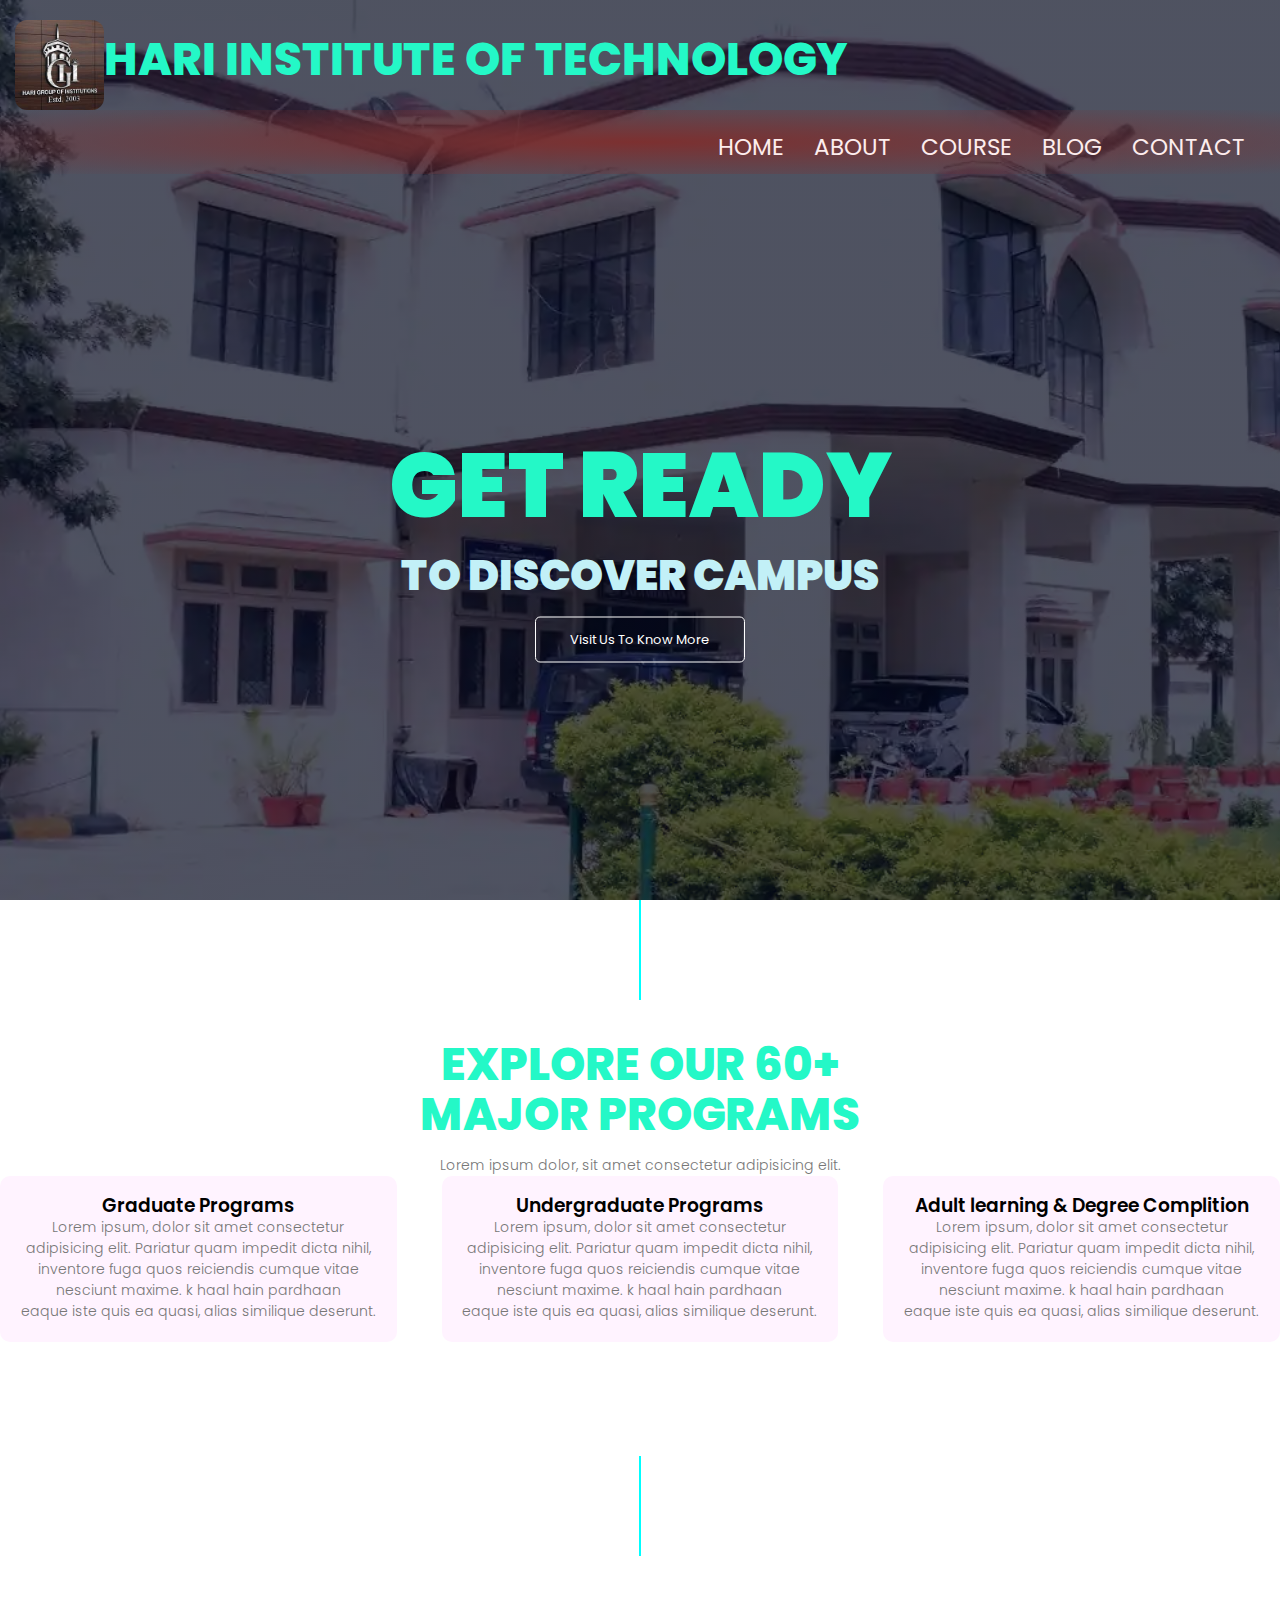
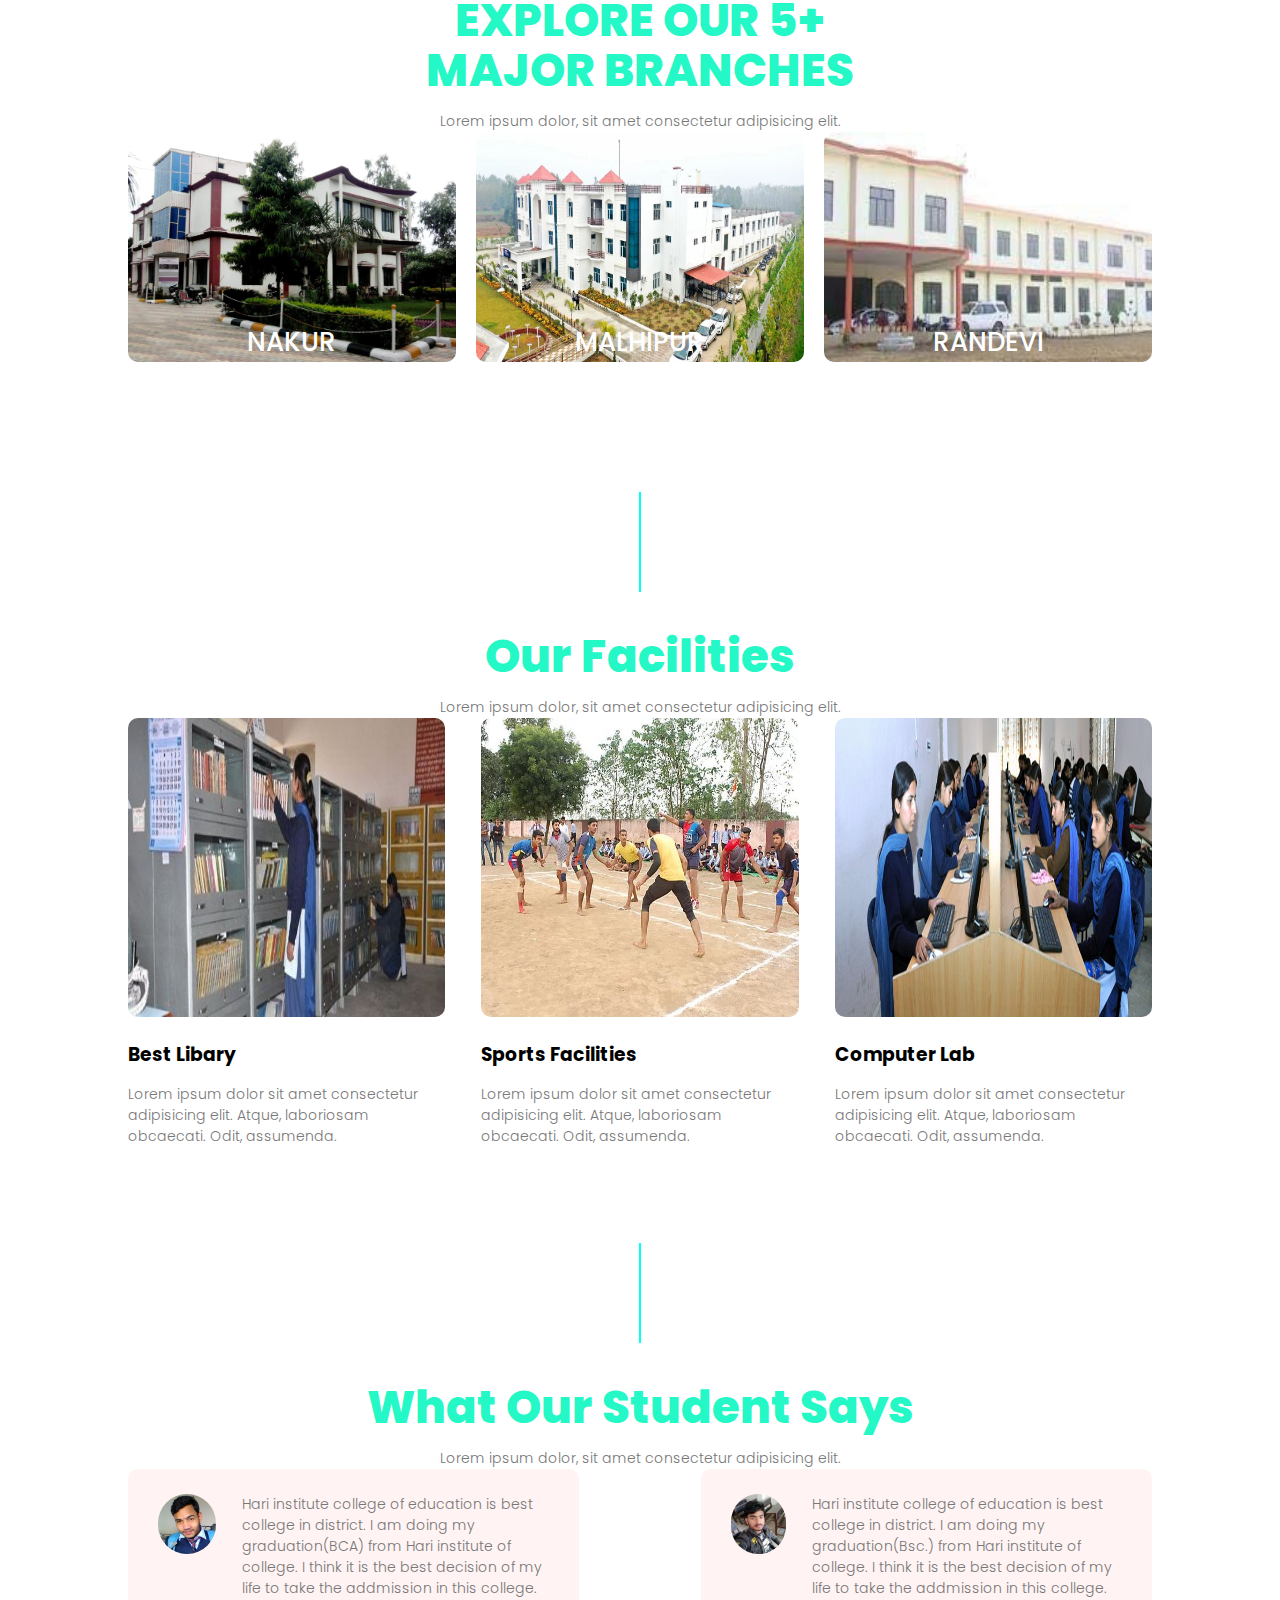
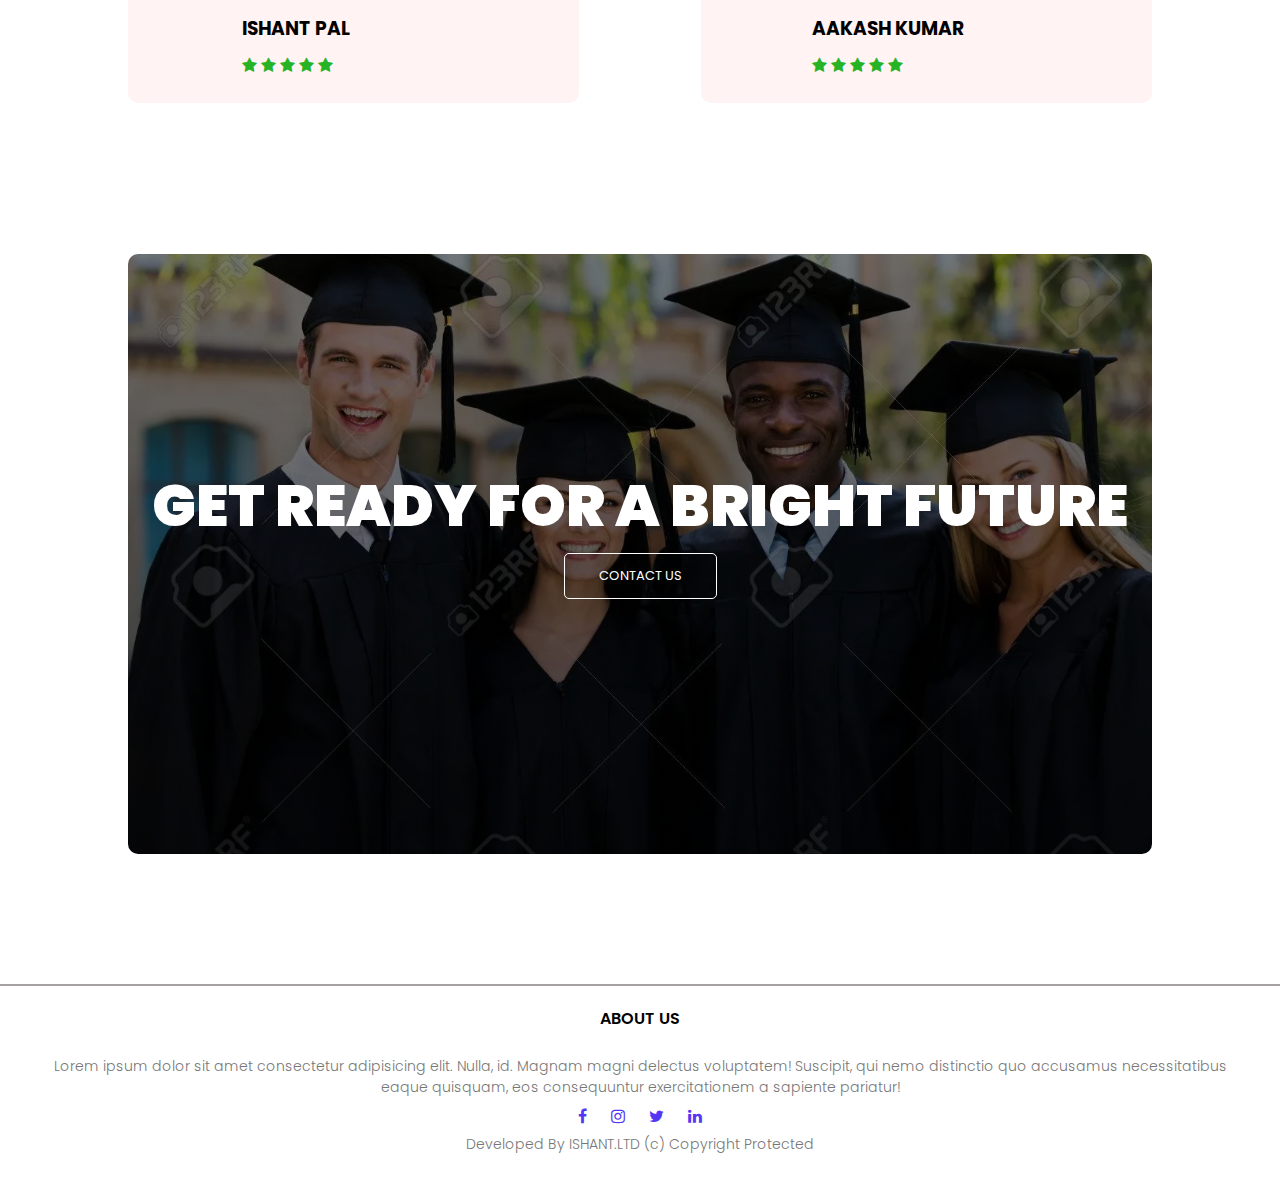
<file: index.html>
<!DOCTYPE html>
<html lang="en">

<head>
    <meta charset="UTF-8">
    <meta http-equiv="X-UA-Compatible" content="IE=edge">
    <meta name="viewport" content="width=device-width, initial-scale=1.0">
    <link rel="stylesheet" href="https://fonts.googleapis.com/css2?family=Poppins:wght@300&display=swap"
        rel="stylesheet">
    <!-- Add icon library -->
    <link rel="stylesheet" href="https://cdnjs.cloudflare.com/ajax/libs/font-awesome/4.7.0/css/font-awesome.min.css">
    <link rel="stylesheet" href="style.css">
    <title>Document</title>

</head>

<body>
    <section class="header">
        <div id="puralogo">
            <img src="download.jpg" alt="" height="100px" class="logo">
            <h1>HARI INSTITUTE OF TECHNOLOGY</h1>
        </div>

        <nav>
            <div class="nav-links" id="navLinks">
                <img src="crox.png" alt="" width="17px" class="fa" onclick="hideMenu()">
                <ul>
                    <li><a href="index.html">Home</a></li>
                    <li><a href="about.html">About</a></li>
                    <li><a href="course.html">Course</a></li>
                    <li><a href="blog.html">Blog</a></li>
                    <li><a href="contact.html">Contact</a></li>
                </ul>
            </div>
            <img src="threelines.png" alt="" width="22px" class="fa" onclick="showMenu()">
        </nav>

        <div class="text-box">
            <h2>GET READY</h2>
            <p id="headtext">TO DISCOVER CAMPUS</p>

            <a href="contact.html" class="hero-btn">Visit Us To Know More</a>
        </div>
    </section>

    <!-- Course Section Start -->
    <scetion class="Course">
        <div class="PageBlock">
            <div class="VerticalLine"></div>
            <div class="Clear"></div>
        </div>
        <h1>EXPLORE OUR 60+ <br> MAJOR PROGRAMS</h1>
        <p>Lorem ipsum dolor, sit amet consectetur adipisicing elit.</p>

        <div class="row">
            <div class="course-col">
                <h3>Graduate Programs</h3>
                <p>Lorem ipsum, dolor sit amet consectetur adipisicing elit. Pariatur quam impedit dicta nihil,
                    inventore fuga quos reiciendis cumque vitae nesciunt maxime. k haal hain pardhaan<br> eaque iste
                    quis ea quasi, alias
                    similique deserunt.</p>
            </div>
            <div class="course-col">
                <h3>Undergraduate Programs</h3>
                <p>Lorem ipsum, dolor sit amet consectetur adipisicing elit. Pariatur quam impedit dicta nihil,
                    inventore fuga quos reiciendis cumque vitae nesciunt maxime. k haal hain pardhaan<br> eaque iste
                    quis ea quasi, alias
                    similique deserunt.</p>
            </div>
            <div class="course-col ">
                <h3>Adult learning & Degree Complition </h3>
                <p>Lorem ipsum, dolor sit amet consectetur adipisicing elit. Pariatur quam impedit dicta nihil,
                    inventore fuga quos reiciendis cumque vitae nesciunt maxime. k haal hain pardhaan<br> eaque iste
                    quis ea quasi, alias
                    similique deserunt.</p>
            </div>
        </div>
    </scetion>

    <!-- Course Section End -->

    <!-- Campus Section Start -->
    <section class="campus">
        <div class="PageBlock">
            <div class="VerticalLine"></div>
            <div class="Clear"></div>
        </div>
        <h1>EXPLORE OUR 5+ <br> MAJOR BRANCHES</h1>
        <p>Lorem ipsum dolor, sit amet consectetur adipisicing elit.</p>

        <div class="row">
            <div class="campus-col">
                <img src="Campus1.jpg" alt="">
                <div class="layer">
                    <h3>NAKUR</h3>
                </div>
            </div>
            <div class="campus-col">
                <img src="Campus2.png" alt="">
                <div class="layer">
                    <h3>MALHIPUR</h3>
                </div>
            </div>
            <div class="campus-col">
                <img src="ramdoot.jpg" alt="">
                <div class="layer">
                    <h3>RANDEVI</h3>
                </div>
            </div>
        </div>
    </section>
    <!-- Campus Section End -->

    <!-- facilities section stat -->
    <section class="facilities">
        <div class="PageBlock">
            <div class="VerticalLine"></div>
            <div class="Clear"></div>
        </div>
        <h1>Our Facilities</h1>
        <p>Lorem ipsum dolor, sit amet consectetur adipisicing elit.</p>

        <div class="row">
            <div class="facilities-col">
                <img src="hari-group-of-institutions-hgi-nakur-156826.jpg" alt="">
                <h3>Best Libary</h3>
                <p>Lorem ipsum dolor sit amet consectetur adipisicing elit. Atque, laboriosam obcaecati. Odit,
                    assumenda.</p>
            </div>
            <div class="facilities-col">
                <img src="sports.png" alt="">
                <h3>Sports Facilities</h3>
                <p>Lorem ipsum dolor sit amet consectetur adipisicing elit. Atque, laboriosam obcaecati. Odit,
                    assumenda.</p>
            </div>
            <div class="facilities-col">
                <img src="lab.jpg" alt="">
                <h3>Computer Lab</h3>
                <p>Lorem ipsum dolor sit amet consectetur adipisicing elit. Atque, laboriosam obcaecati. Odit,
                    assumenda.</p>
            </div>
        </div>
    </section>
    <!-- facilities section end -->

    <!-- Testimonials Section start -->
    <section class="testimonials">
        <div class="PageBlock">
            <div class="VerticalLine"></div>
            <div class="Clear"></div>
        </div>
        <h1>What Our Student Says</h1>
        <p>Lorem ipsum dolor, sit amet consectetur adipisicing elit.</p>

        <div class="row">
            <div class="testimonials-col">
                <img src="student1.jpg" alt="">
                <div>
                    <p>Hari institute college of education is best college in district. I am doing my graduation(BCA)
                        from Hari institute of college. I think it is the best decision of my life to take the
                        addmission in this college.</p>
                    <h3>ISHANT PAL</h3>
                    <a class="fa fa-star"></a>
                    <a class="fa fa-star"></a>
                    <a class="fa fa-star"></a>
                    <a class="fa fa-star"></a>
                    <a class="fa fa-star"></a>
                </div>
            </div>
            <div class="testimonials-col">
                <img src="student2.jpg" alt="">
                <div>
                    <p>
                    <p>Hari institute college of education is best college in district. I am doing my graduation(Bsc.)
                        from Hari institute of college. I think it is the best decision of my life to take the
                        addmission in this college.</p>
                    </p>
                    <h3>AAKASH KUMAR</h3>
                    <a class="fa fa-star"></a>
                    <a class="fa fa-star"></a>
                    <a class="fa fa-star"></a>
                    <a class="fa fa-star"></a>
                    <a class="fa fa-star"></a>
                </div>
            </div>
        </div>
    </section>
    <!-- Testimonials Section end -->

    <!-- call to Action Start -->
    <section class="cta">
        <h1>GET READY FOR A BRIGHT FUTURE</h1>
        <a href="contact.html" class="hero-btn">CONTACT US</a>
    </section>
    <!-- call to Action End -->

    <!-- Footer section Start -->

    <section class="footer">
        <hr>
        <h4>ABOUT US</h4>
        <p>Lorem ipsum dolor sit amet consectetur adipisicing elit. Nulla, id. Magnam magni delectus voluptatem!
            Suscipit, qui nemo distinctio quo accusamus necessitatibus <br> eaque quisquam, eos consequuntur
            exercitationem a sapiente pariatur!</p>

        <div class="icons">
            <a class="fa fa-facebook"></a>
            <a class="fa fa-instagram"></a>
            <a class="fa fa-twitter"></a>
            <a class="fa fa-linkedin"></a>
        </div>
        <p>Developed By ISHANT.LTD (c) Copyright Protected</p>
    </section>
    <!-- Footer section End -->
    <script src="script.js"></script>
</body>

</html>
</file>
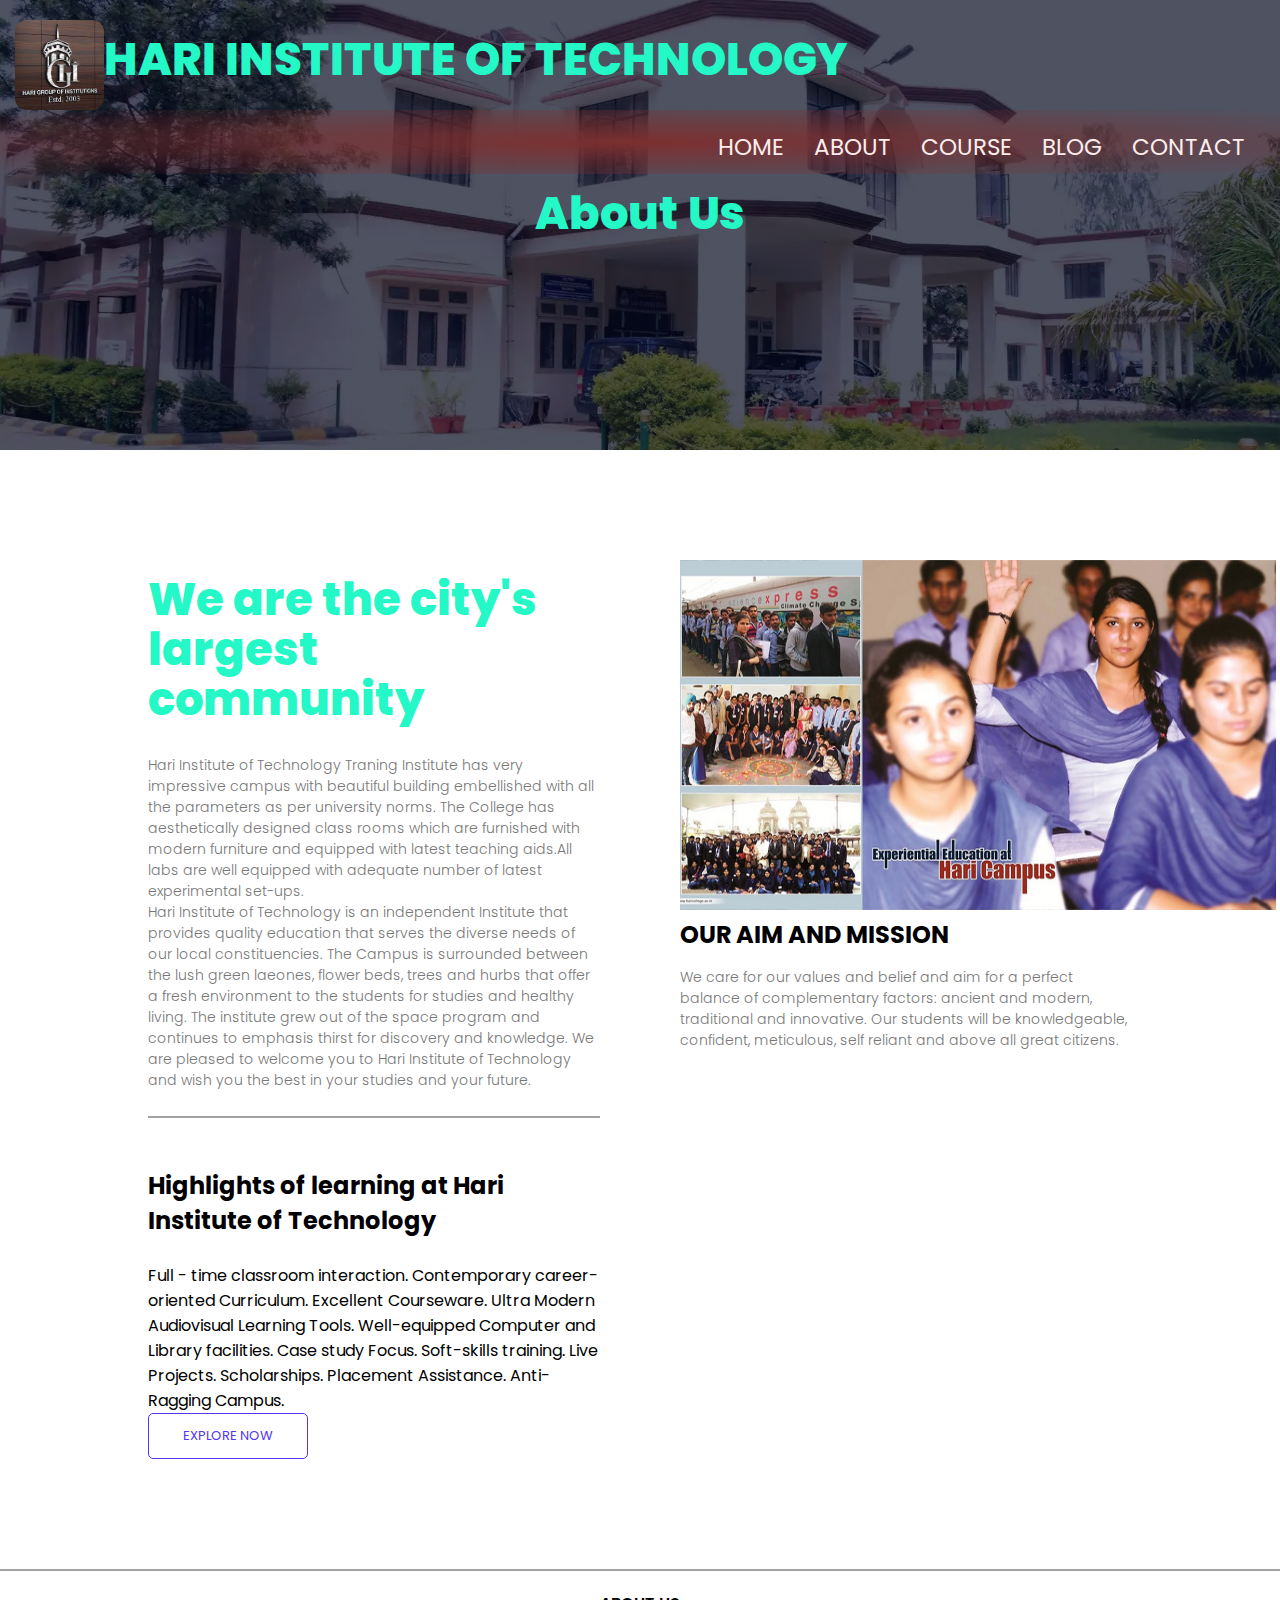
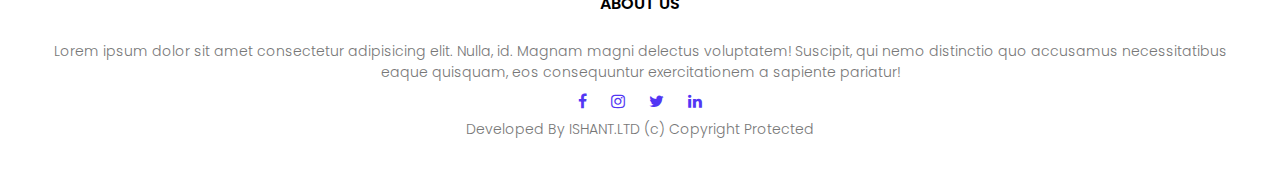
<file: about.html>
<!DOCTYPE html>
<html lang="en">

<head>
    <meta charset="UTF-8">
    <meta http-equiv="X-UA-Compatible" content="IE=edge">
    <meta name="viewport" content="width=device-width, initial-scale=1.0">
    <link rel="stylesheet" href="https://fonts.googleapis.com/css2?family=Poppins:wght@300&display=swap"
        rel="stylesheet">
    <!-- Add icon library -->
    <link rel="stylesheet" href="https://cdnjs.cloudflare.com/ajax/libs/font-awesome/4.7.0/css/font-awesome.min.css">    
    <link rel="stylesheet" href="style.css">
    <title>Document</title>

</head>

<body>
    <section class="sub-header">
        <div id="puralogo">
            <img src="download.jpg" alt="" height="100px" class="logo">
            <h1>HARI INSTITUTE OF TECHNOLOGY</h1>
        </div>
        
        <nav>
            
            
            <div class="nav-links" id="navLinks">
                <img src="crox.png" alt="" width="17px" class="fa" onclick="hideMenu()">
                <ul>
                    <li><a href="index.html">Home</a></li>
                    <li><a href="about.html">About</a></li>
                    <li><a href="course.html">Course</a></li>
                    <li><a href="blog.html">Blog</a></li>
                    <li><a href="contact.html">Contact</a></li>
                </ul>
            </div>
            <img src="threelines.png" alt="" width="22px" class="fa" onclick="showMenu()">
        </nav>

       <h1>About Us</h1>
    </section>

    <section class="about-us">
        <div class="row">
            <div class="about-col">
                <h1>We are the city's largest community</h1>
                <p>Hari Institute of Technology Traning Institute has very impressive campus with beautiful building embellished with all the parameters as per university norms. The College has aesthetically designed class rooms which are furnished with modern furniture and equipped with latest teaching aids.All labs are well equipped with adequate number of latest experimental set-ups. 
                    <br> 
                    Hari Institute of Technology is an independent Institute that provides quality education that serves the diverse needs of our local constituencies. The Campus is surrounded between the lush green laeones, flower beds, trees and hurbs that offer a fresh environment to the students for studies and healthy living. The institute grew out of the space program and continues to emphasis thirst for discovery and knowledge. We are pleased to welcome you to Hari Institute of Technology and wish you the best in your studies and your future. <hr> <br><br>
                    
                    <h2>Highlights of learning at Hari Institute of Technology</h2><br>
                   <ul>
                    Full - time classroom interaction.
                    Contemporary career-oriented Curriculum.
                    Excellent Courseware.
                    Ultra Modern Audiovisual Learning Tools.
                    Well-equipped Computer and Library facilities.
                    Case study Focus.
                    Soft-skills training.
                    Live Projects.
                    Scholarships.
                    Placement Assistance.
                    Anti-Ragging Campus.
                   </ul>
                <a href="#" class="hero-btn btn">EXPLORE NOW</a>
            </div>
            <div class="about-col">
                <img src="slider_image_2.jpg" alt="" width="132%" height="350px">
                <H2>OUR AIM AND MISSION</H2>
                <P>We care for our values and belief and aim for a perfect balance of complementary factors: ancient and modern, traditional and innovative. Our students will be knowledgeable, confident, meticulous, self reliant and above all great citizens.</P>
            </div>
        </div>
    </section>

    

    <section class="footer">
        <hr>
        <h4>ABOUT US</h4>
        <p>Lorem ipsum dolor sit amet consectetur adipisicing elit. Nulla, id. Magnam magni delectus voluptatem! Suscipit, qui nemo distinctio quo accusamus necessitatibus <br> eaque quisquam, eos consequuntur exercitationem a sapiente pariatur!</p>

        <div class="icons">
           <a class="fa fa-facebook"></a>
           <a class="fa fa-instagram"></a>
           <a class="fa fa-twitter"></a>
           <a class="fa fa-linkedin"></a>
        </div>
        <p>Developed By ISHANT.LTD (c) Copyright Protected</p>
    </section>
    <!-- Footer section End -->
    <script src="script.js"></script>
</body>

</html>
</file>
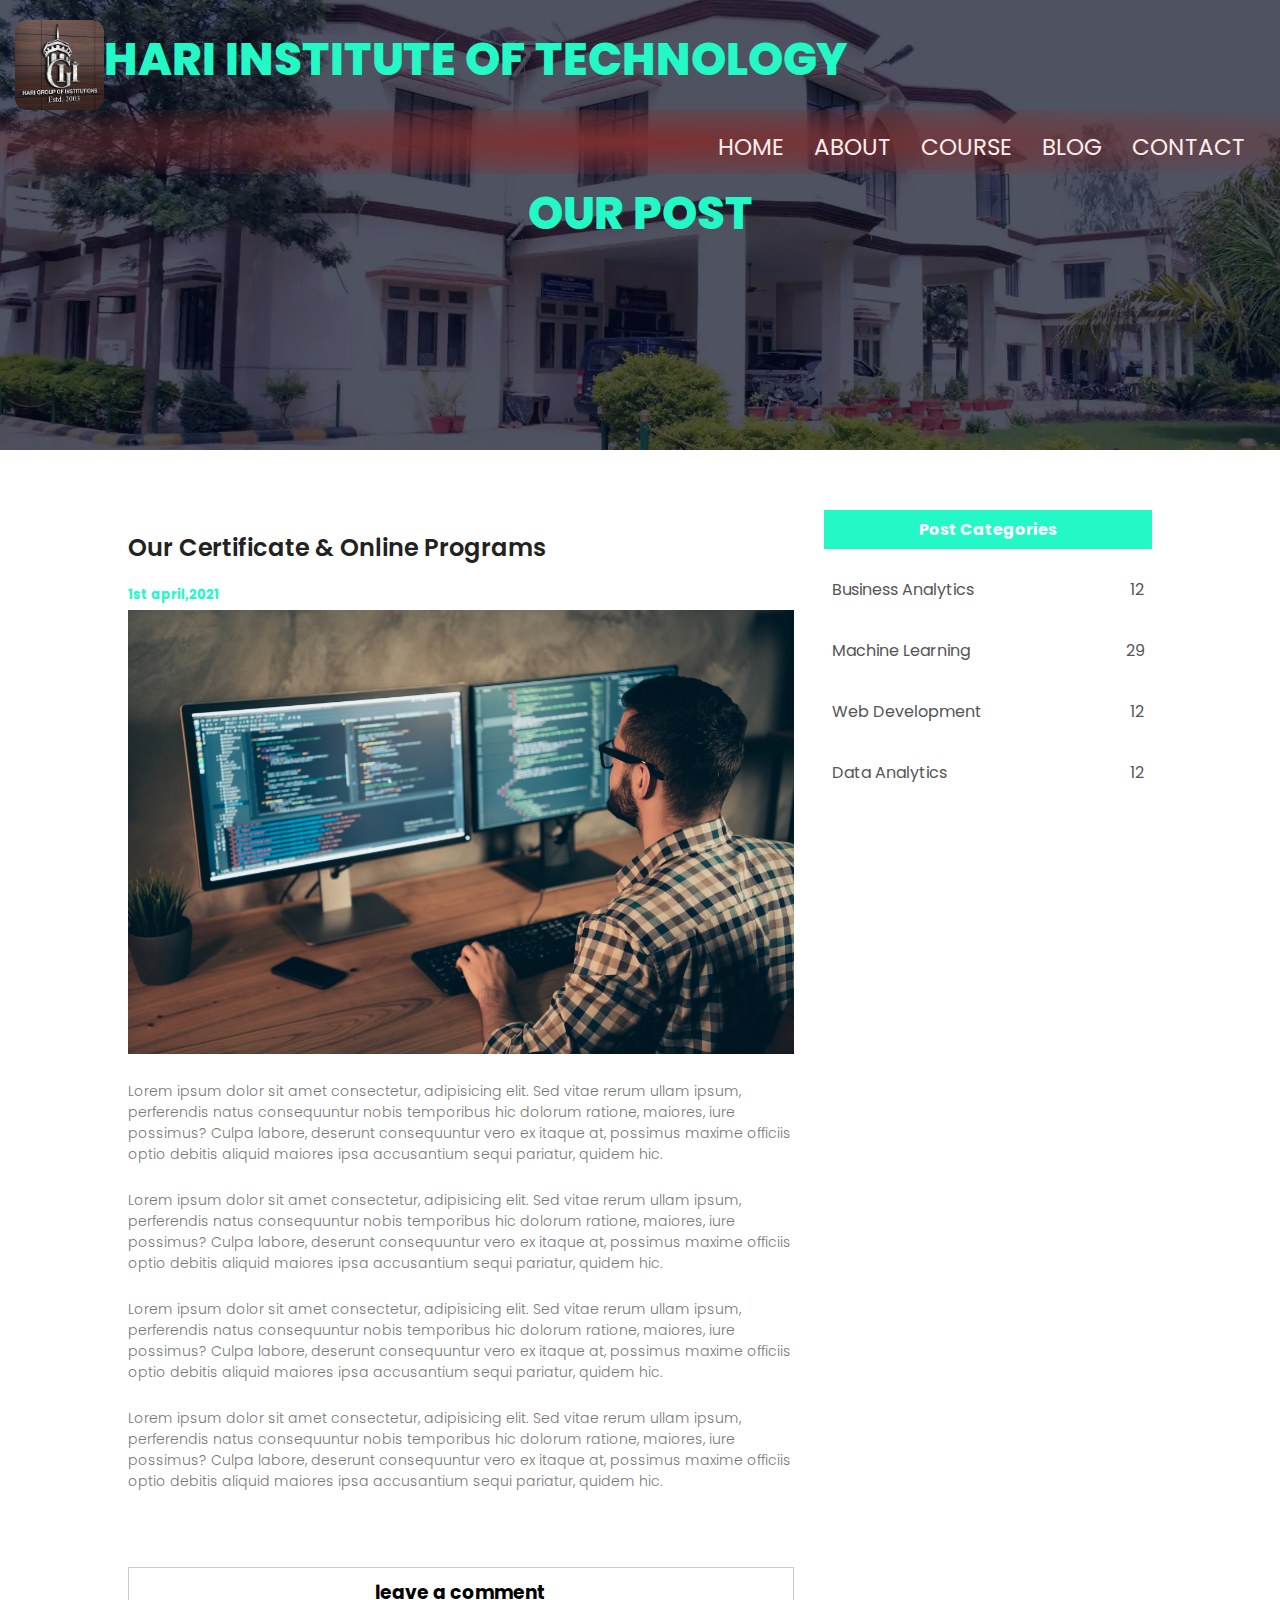
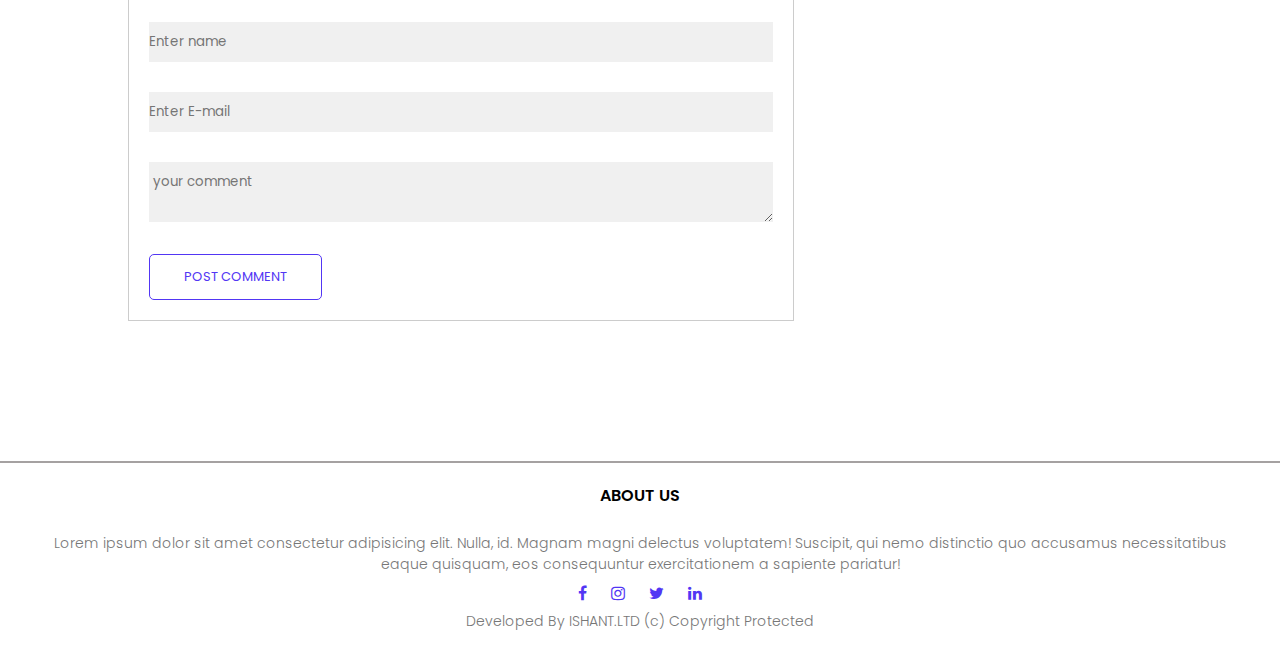
<file: blog.html>
<!DOCTYPE html>
<html lang="en">

<head>
    <meta charset="UTF-8">
    <meta http-equiv="X-UA-Compatible" content="IE=edge">
    <meta name="viewport" content="width=device-width, initial-scale=1.0">
    <link rel="stylesheet" href="https://fonts.googleapis.com/css2?family=Poppins:wght@300&display=swap"
        rel="stylesheet">
    <!-- Add icon library -->
    <link rel="stylesheet" href="https://cdnjs.cloudflare.com/ajax/libs/font-awesome/4.7.0/css/font-awesome.min.css">
    <link rel="stylesheet" href="style.css">
    <title>Document</title>

</head>

<body>
    <section class="sub-header">
        <div id="puralogo">
            <img src="download.jpg" alt="" height="100px" class="logo">
            <h1>HARI INSTITUTE OF TECHNOLOGY</h1>
        </div>
        
        <nav>
            
            
            <div class="nav-links" id="navLinks">
                <img src="crox.png" alt="" width="17px" class="fa" onclick="hideMenu()">
                <ul>
                    <li><a href="index.html">Home</a></li>
                    <li><a href="about.html">About</a></li>
                    <li><a href="course.html">Course</a></li>
                    <li><a href="blog.html">Blog</a></li>
                    <li><a href="contact.html">Contact</a></li>
                </ul>
            </div>
            <img src="threelines.png" alt="" width="22px" class="fa" onclick="showMenu()">
        </nav>
        <h1>OUR POST</h1>
    </section>

    <section class="blog-content">
        <div class="row">
            <div class="blog-left">  
                <h2>Our Certificate & Online Programs</h2>
                <h5>1st april,2021</h5>
                <img src="frontend.jpg" alt="" width="250px">
                <p>Lorem ipsum dolor sit amet consectetur, adipisicing elit. Sed vitae rerum ullam ipsum, perferendis natus consequuntur nobis temporibus hic dolorum ratione, maiores, iure possimus? Culpa labore, deserunt consequuntur vero ex itaque at, possimus maxime officiis optio debitis aliquid maiores ipsa accusantium sequi pariatur, quidem hic.</p>
                <br>

                <p>Lorem ipsum dolor sit amet consectetur, adipisicing elit. Sed vitae rerum ullam ipsum, perferendis natus consequuntur nobis temporibus hic dolorum ratione, maiores, iure possimus? Culpa labore, deserunt consequuntur vero ex itaque at, possimus maxime officiis optio debitis aliquid maiores ipsa accusantium sequi pariatur, quidem hic.</p>
                <br>

                <p>Lorem ipsum dolor sit amet consectetur, adipisicing elit. Sed vitae rerum ullam ipsum, perferendis natus consequuntur nobis temporibus hic dolorum ratione, maiores, iure possimus? Culpa labore, deserunt consequuntur vero ex itaque at, possimus maxime officiis optio debitis aliquid maiores ipsa accusantium sequi pariatur, quidem hic.</p>
                <br>

                <p>Lorem ipsum dolor sit amet consectetur, adipisicing elit. Sed vitae rerum ullam ipsum, perferendis natus consequuntur nobis temporibus hic dolorum ratione, maiores, iure possimus? Culpa labore, deserunt consequuntur vero ex itaque at, possimus maxime officiis optio debitis aliquid maiores ipsa accusantium sequi pariatur, quidem hic.</p>
                <br>


                <div class="comment-box">
                   <h3>leave a comment</h3>
                   <form action="" class="comment-form">
                       <input type="text" placeholder="Enter name">
                       <input type="text" placeholder="Enter E-mail">
                       <textarea  cols="5" placeholder=" your comment"></textarea>
                       <button type="submit" class="hero-btn btn">POST COMMENT</button>
                   </form>
                </div>
            </div>
            <div class="blog-right">
                <h3>Post Categories</h3>
                <div>
                    <span>Business Analytics</span>
                    <span>12</span>
                </div>
                <div>
                    <span>Machine Learning</span>
                    <span>29</span>
                </div>
                <div>
                    <span>Web Development</span>
                    <span>12</span>
                </div>
                <div>
                    <span>Data Analytics</span>
                    <span>12</span>
                </div>
                
            </div>
        </div>
    </section>

  <!-- Footer section Start -->

    <section class="footer">
        <hr>
        <h4>ABOUT US</h4>
        <p>Lorem ipsum dolor sit amet consectetur adipisicing elit. Nulla, id. Magnam magni delectus voluptatem!
            Suscipit, qui nemo distinctio quo accusamus necessitatibus <br> eaque quisquam, eos consequuntur
            exercitationem a sapiente pariatur!</p>

        <div class="icons">
            <a class="fa fa-facebook"></a>
            <a class="fa fa-instagram"></a>
            <a class="fa fa-twitter"></a>
            <a class="fa fa-linkedin"></a>
        </div>
        <p>Developed By ISHANT.LTD (c) Copyright Protected</p>
    </section>
    <!-- Footer section End -->
    <script src="script.js"></script>
</body>

</html>
</file>
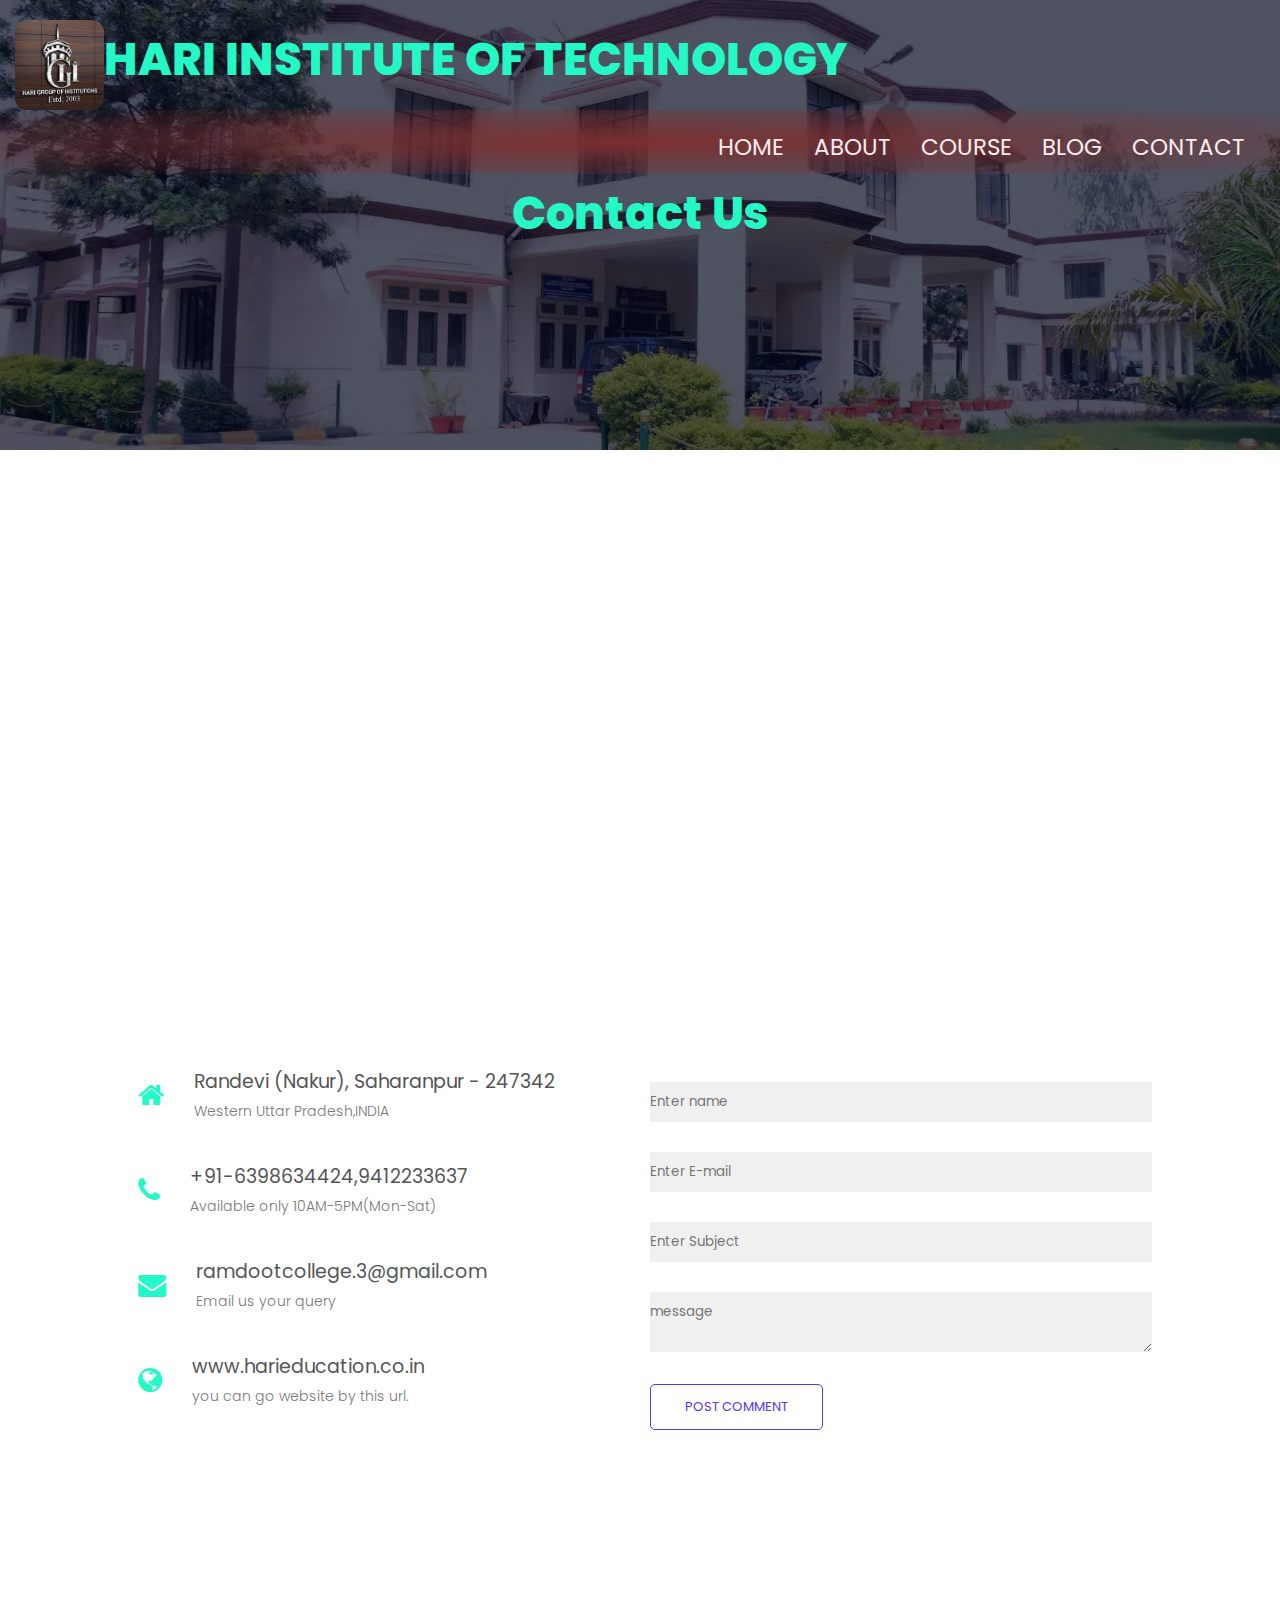
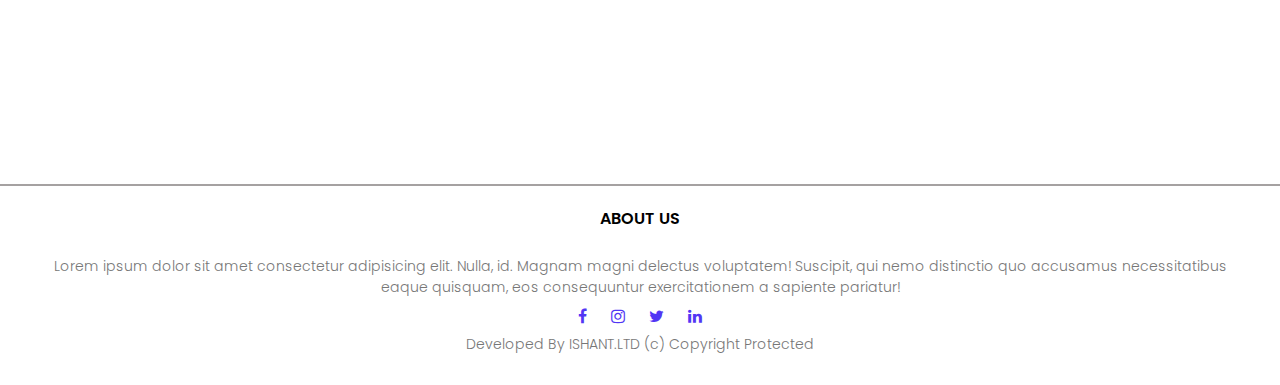
<file: contact.html>
<!DOCTYPE html>
<html lang="en">

<head>
    <meta charset="UTF-8">
    <meta http-equiv="X-UA-Compatible" content="IE=edge">
    <meta name="viewport" content="width=device-width, initial-scale=1.0">
    <link rel="stylesheet" href="https://fonts.googleapis.com/css2?family=Poppins:wght@300&display=swap"
        rel="stylesheet">
    <!-- Add icon library -->
    <link rel="stylesheet" href="https://cdnjs.cloudflare.com/ajax/libs/font-awesome/4.7.0/css/font-awesome.min.css">
    <link rel="stylesheet" href="style.css">
    <title>Document</title>

</head>

<body>
    <section class="sub-header">
        <div id="puralogo">
            <img src="download.jpg" alt="" height="100px" class="logo">
            <h1>HARI INSTITUTE OF TECHNOLOGY</h1>
        </div>
        
        <nav>
            
            
            <div class="nav-links" id="navLinks">
                <img src="crox.png" alt="" width="17px" class="fa" onclick="hideMenu()">
                <ul>
                    <li><a href="index.html">Home</a></li>
                    <li><a href="about.html">About</a></li>
                    <li><a href="course.html">Course</a></li>
                    <li><a href="blog.html">Blog</a></li>
                    <li><a href="contact.html">Contact</a></li>
                </ul>
            </div>
            <img src="threelines.png" alt="" width="22px" class="fa" onclick="showMenu()">
        </nav>
        <h1>Contact Us</h1>
    </section>

    <section class="location">
        <iframe src="https://www.google.com/maps/embed?pb=!1m18!1m12!1m3!1d102439.06614604699!2d77.28475705227906!3d29.93601018602336!2m3!1f0!2f0!3f0!3m2!1i1024!2i768!4f13.1!3m3!1m2!1s0x390ef329bd495a71%3A0xfc624d55a5478a3b!2sHari%20Institute%20of%20Technology%20%26%20Hari%20College%20of%20Law!5e0!3m2!1sen!2sin!4v1652206335420!5m2!1sen!2sin" width="600" height="450" style="border:0;" allowfullscreen="" loading="lazy" referrerpolicy="no-referrer-when-downgrade"></iframe>
    </section>

    <section class="contact-us">
        <div class="row">
            <div class="content-col">
                <div>
                    <i class="fa fa-home"></i>
                    <span>
                        <h5>Randevi (Nakur), Saharanpur - 247342</h5>
                        <p>Western Uttar Pradesh,INDIA</p>
                    </span>
                </div>
                <div>
                    <i class="fa fa-phone"></i>
                    <span>
                        <h5>+91-6398634424,9412233637</h5>
                        <p>Available only 10AM-5PM(Mon-Sat)</p>
                    </span>
                </div>
                <div>
                    <i class="fa fa-envelope"></i>
                    <span>
                        <h5>ramdootcollege.3@gmail.com</h5>
                        <p>Email us your query</p>
                    </span>
                </div>
                <div>
                    <i class="fa fa-globe"></i>
                    <span>
                        <h5> www.harieducation.co.in</h5>
                        <p>you can go website by this url.</p>
                    </span>
                </div>
            </div>
            <div class="content-col">
                <form action="" class="comment-form">
                    <input type="text" placeholder="Enter name">
                    <input type="email" placeholder="Enter E-mail">
                    <input type="text" placeholder="Enter Subject">
                    <textarea  cols="8" placeholder="message"></textarea>
                    <button type="submit" class="hero-btn btn" onclick="myFunction()">POST COMMENT</button>
                </form>
            </div>
        </div>
    </section>

    

  <!-- Footer section Start -->

    <section class="footer">
        <hr>
        <h4>ABOUT US</h4>
        <p>Lorem ipsum dolor sit amet consectetur adipisicing elit. Nulla, id. Magnam magni delectus voluptatem!
            Suscipit, qui nemo distinctio quo accusamus necessitatibus <br> eaque quisquam, eos consequuntur
            exercitationem a sapiente pariatur!</p>

        <div class="icons">
            <a class="fa fa-facebook"></a>
            <a class="fa fa-instagram"></a>
            <a class="fa fa-twitter"></a>
            <a class="fa fa-linkedin"></a>
        </div>
        <p>Developed By ISHANT.LTD (c) Copyright Protected</p>
    </section>
    <!-- Footer section End -->
    <script src="script.js"></script>
</body>

</html>
</file>
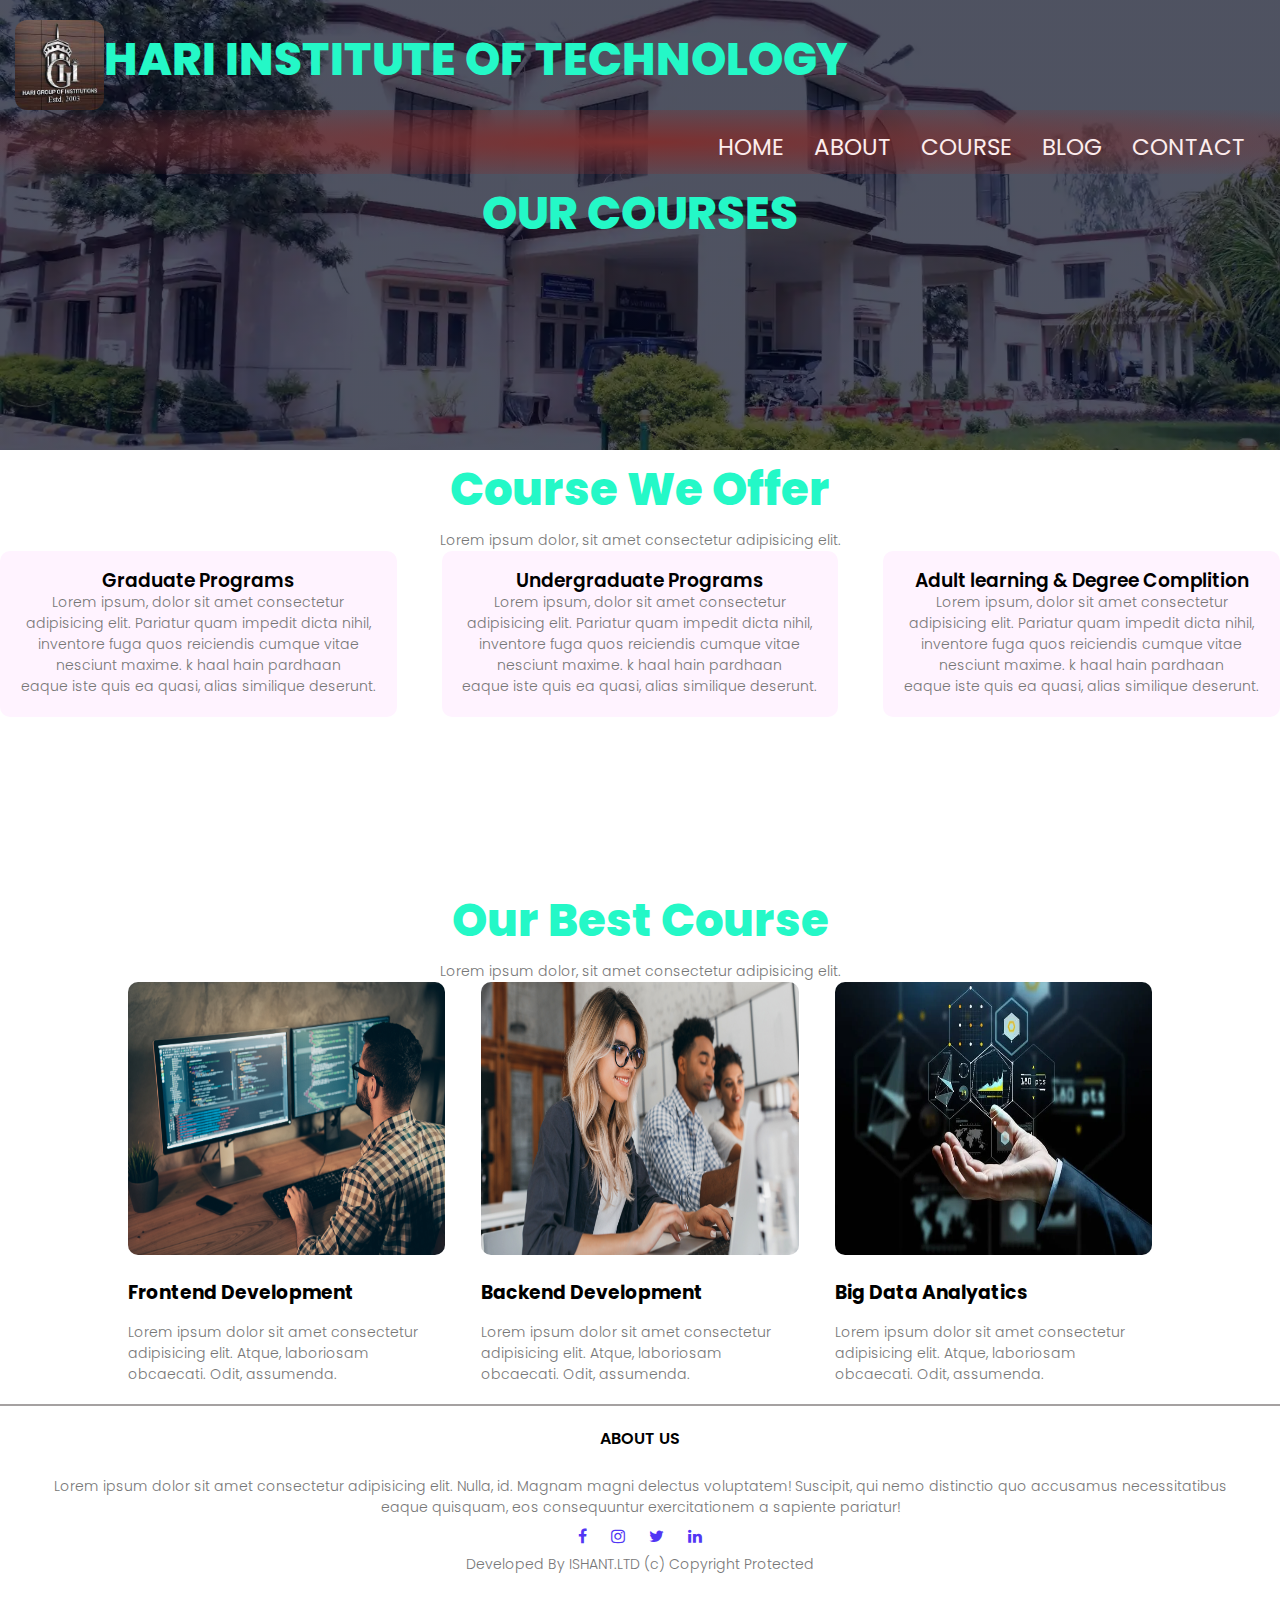
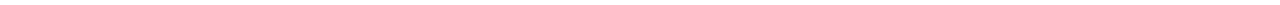
<file: course.html>
<!DOCTYPE html>
<html lang="en">

<head>
    <meta charset="UTF-8">
    <meta http-equiv="X-UA-Compatible" content="IE=edge">
    <meta name="viewport" content="width=device-width, initial-scale=1.0">
    <link rel="stylesheet" href="https://fonts.googleapis.com/css2?family=Poppins:wght@300&display=swap"
        rel="stylesheet">
    <!-- Add icon library -->
    <link rel="stylesheet" href="https://cdnjs.cloudflare.com/ajax/libs/font-awesome/4.7.0/css/font-awesome.min.css">
    <link rel="stylesheet" href="style.css">
    <title>Document</title>

</head>

<body>
    <section class="sub-header">
        <div id="puralogo">
            <img src="download.jpg" alt="" height="100px" class="logo">
            <h1>HARI INSTITUTE OF TECHNOLOGY</h1>
        </div>
        
        <nav>
            
            
            <div class="nav-links" id="navLinks">
                <img src="crox.png" alt="" width="17px" class="fa" onclick="hideMenu()">
                <ul>
                    <li><a href="index.html">Home</a></li>
                    <li><a href="about.html">About</a></li>
                    <li><a href="course.html">Course</a></li>
                    <li><a href="blog.html">Blog</a></li>
                    <li><a href="contact.html">Contact</a></li>
                </ul>
            </div>
            <img src="threelines.png" alt="" width="22px" class="fa" onclick="showMenu()">
        </nav>
        <h1>OUR COURSES</h1>
    </section>

    <!-- Course Section Start -->
    <scetion class="Course">
        <h1>Course We Offer</h1>
        <p>Lorem ipsum dolor, sit amet consectetur adipisicing elit.</p>

        <div class="row">
            <div class="course-col">
                <h3>Graduate Programs</h3>
                <p>Lorem ipsum, dolor sit amet consectetur adipisicing elit. Pariatur quam impedit dicta nihil,
                    inventore fuga quos reiciendis cumque vitae nesciunt maxime. k haal hain pardhaan<br> eaque iste quis ea quasi, alias
                    similique deserunt.</p>
            </div>
            <div class="course-col">
                <h3>Undergraduate Programs</h3>
                <p>Lorem ipsum, dolor sit amet consectetur adipisicing elit. Pariatur quam impedit dicta nihil,
                    inventore fuga quos reiciendis cumque vitae nesciunt maxime. k haal hain pardhaan<br> eaque iste quis ea quasi, alias
                    similique deserunt.</p>
            </div>
            <div class="course-col ">
                <h3>Adult learning & Degree Complition </h3>
                <p>Lorem ipsum, dolor sit amet consectetur adipisicing elit. Pariatur quam impedit dicta nihil,
                    inventore fuga quos reiciendis cumque vitae nesciunt maxime. k haal hain pardhaan<br> eaque iste quis ea quasi, alias
                    similique deserunt.</p>
            </div>
        </div>
    </scetion>

    <!-- Course Section End -->
    <!-- facilities section stat -->
    <section class="facilities">
        
        <h1>Our Best Course</h1>
        <p>Lorem ipsum dolor, sit amet consectetur adipisicing elit.</p>

        <div class="row">
            <div class="facilities-col">
                <img src="frontend.jpg" alt="">
                <h3>Frontend Development</h3>
                <p>Lorem ipsum dolor sit amet consectetur adipisicing elit. Atque, laboriosam obcaecati. Odit, assumenda.</p>
            </div>
            <div class="facilities-col">
                <img src="backend2.jpg" alt="">
                <h3>Backend Development</h3>
                <p>Lorem ipsum dolor sit amet consectetur adipisicing elit. Atque, laboriosam obcaecati. Odit, assumenda.</p>
            </div>
            <div class="facilities-col">
                <img src="bigdata.webp" alt="">
                <h3>Big Data Analyatics<a href=""></a></h3>
                <p>Lorem ipsum dolor sit amet consectetur adipisicing elit. Atque, laboriosam obcaecati. Odit, assumenda.</p>
            </div>
        </div>
    </section>
    <!-- facilities section end -->
  <!-- Footer section Start -->

    <section class="footer">
        <hr>
        <h4>ABOUT US</h4>
        <p>Lorem ipsum dolor sit amet consectetur adipisicing elit. Nulla, id. Magnam magni delectus voluptatem!
            Suscipit, qui nemo distinctio quo accusamus necessitatibus <br> eaque quisquam, eos consequuntur
            exercitationem a sapiente pariatur!</p>

        <div class="icons">
            <a class="fa fa-facebook"></a>
            <a class="fa fa-instagram"></a>
            <a class="fa fa-twitter"></a>
            <a class="fa fa-linkedin"></a>
        </div>
        <p>Developed By ISHANT.LTD (c) Copyright Protected</p>
    </section>
    <!-- Footer section End -->
    <script src="script.js"></script>
</body>

</html>
</file>
<file: style.css>
*{
    margin: 0px;
    padding: 0px;
    box-sizing: border-box;
    font-family: 'Poppins',sans-serif;
}

.header{

    min-height: 100vh;
    width: 100%;
    /* background-color: red; */    
    background-image: linear-gradient(rgba(4,9,30,0.7),rgba(4,9,30,0.7)),url(banner2.png);
    background-position: center;
    background-size: cover;
    /* position: relative; */
}
.header h1{
/* size: 10px; */
/* color: brown; */
}
 #puralogo{
    display: flex;
    padding-top: 20px;
    padding-left: 15px;
}
nav{
    display: flex;
    /* padding: 2px 6px; */
    /* align-items: center; */
    background: radial-gradient(rgb(124, 48, 48), transparent);
    /* background-color: brown; */
    justify-content: space-between ;
    padding-left: 20px;
    padding-right: 22px;
    padding-top: 12px;                                                                                                  
}

.logo{
    /* text-decoration: none; */
    /* font-size: 24px; */
    /* color: rgb(255, 241, 241); */
    /* font-weight: bold; */
    height: 90px;
    border-radius: 12px;
}
/* nav .logo img{
    border-radius: 12px;
} */

.nav-links{
    flex:1;  /*i dont know why it is use*/
    text-align: right;
}

.nav-links ul li{
    display: inline-block;
    padding: 8px 13px;
    list-style: none;
    position: relative;
    text-transform: uppercase;
}
.nav-links ul li a{
    text-decoration:none;
    color: rgb(253, 237, 237);
    font-size: 23px;
}

 /* plz clear about this ---- */
 .nav-links ul li::after{ 
    content: '';
    width: 0px;
    height: 2px;
    background:cyan;
    display: block;
    margin: auto;
    transition: .5s;
 } 
 .nav-links ul li:hover::after{
    width:100%;
}
/* .nav-links ul li :hover{
 background-color: red;
} */

.text-box{
    width: 80%;
    /* background-color: gray; */
    text-align: center;
    color: white;
    position: absolute;
    left: 50%;
    top: 60%;
    /* left:   50% ; */
    transform: translate(-50%,-50%);/* idher doubt hain yr */
    
}
.text-box h2{
    font-size: 90px;
    color:#24f8c7;
    font-weight: 900;
}
.text-box #headtext{
    font-size: 42px;
    font-weight: 900;
    margin-top: -1%;
    margin-bottom: 1%;
    color: rgb(194, 240, 247);
}
.text-box p{
    margin: 10px 0px 40px;
    font-size: 18px;
    color: #fff;
}
.hero-btn{
    position: relative;  /* why is there postion and display*/
    display: inline-block;
    padding: 12px 34px;
    border: 1px solid #fff;
    border-radius: 5px;
    text-decoration: none;
    font-size: 13px;
    color: #fff;
}
.hero-btn:hover{
    background:#24f8c7;
    color: brown;
    font-size: 14px;
    font-weight: bold;
    border: 2px solid cyan;
    transition: .5s;
}
nav .fa{
    display: none;
}


/* Responsive Navbar start*/

@media(max-width: 800px){
    .text-box h2{
        font-size: 50px;
    }
    .text-box #headtext{
        font-size: 23px;
    }
    .nav-links ul li{
        display: block;
    }
    .nav-links{
        position: fixed;
        background-color:brown;
        height: 100vh;
        width: 180px;
        top: 0px;
        right: -200px;
        text-align: left;
        z-index: 2;
        transition: 1s;
    }
    nav .fa{
        display: block;
        filter: invert(.2);
        margin:10px;
        font-size: 22px;
        cursor: pointer;
    }
}
/* Responsive Navbar end*/




/* course Section Start */

.Course{
   width: 80%;
   margin: auto;
   text-align: center;
    padding-top: 100px;     /* i have a doubt because i think background-color ,width,padding etc are not applicable with a section*/
}
.PageBlock{
    position: relative;
    margin: 0px;
    padding: 0px;
}
.VerticalLine{
    width: 2px;
    height: 100px;
    background-color: cyan;
    margin: 0 auto 40px;
}

.Clear{
    /* i dont know about it */
    clear: both;   
}

h1{
    font-size: 45px;
    font-weight: 800;
    margin: 15px 0px;
    /* doubt */
    line-height: 50px;
    color: #24f8c7;
}

p{
    font-size: 14px;
    color: #777;
    font-weight: 300
    /* line-height:22px;
    padding:10px;  */
}

.row{
    margin: 5%;
    display:flex;
    justify-content: space-between ;  /*i think there will be same without it */
}

.course-col{
    flex-basis: 31%;
    background-color: #fff3ff;
    border-radius: 10px;
    margin-bottom: 5%;
    padding: 20px 12px;
    /* I dont know about it */
    box-sizing: border-box;
    transition: 0.5s; /* what is need it here*/
}

.course-col h3{
   text-align: center;
   font-weight: 600; 
   /* margin: 10px 0; */
   line-height: 1.1;
}

.course-col:hover{
    box-shadow: 0 0 20px 0px rgba(0,0,0,0.2);
}

@media(max-width:800px){
    .VerticalLine{
      /* width:1px; */
    }
    h1{
        font-size: 35px;
        line-height: unset;
    }
    .row{
        flex-direction: column;
    }
}
@media(max-width:640px){
    h1{
        font-size: 25px;
        line-height: unset;
    }
}

/* course Section End */

/* campus Section Start */

.campus{
    width: 80%;
   margin: auto;
   text-align: center;
    padding-top: 50px; 
}

.campus-col{
    position: relative; /*I dont know why  */
    flex-basis: 32%;
    border-radius: 10px;
    margin-bottom: 30px;
    /* dont know */
    overflow: hidden;
}
.campus-col img{
    width: 100%;
    height: 230px;
    display: block; /* I think yhaa iska koi kaam ni hain */
}
.layer{
    background-color: transparent;
    /* background-color: pink; */
    width: 100%;
    height: 100%;
    position: absolute;
    top:0;
    left: 0;
    /* transition: 0.5s; */
}

.layer:hover{
    /* u ek dam gajb color hai i most like it */
    background: #24f8c741;  
}

.layer h3{
    position: absolute;
    width: 100%;
    font-weight: 500;
    color: #fff;
    font-size: 26px;
    left: 50%;
    bottom: 0;
    transform: translateX(-50%);
    opacity: 1;
    transition: 0.5s;
}

.layer:hover h3{
    bottom:40%;
    /* transition: 0.5s; */
    /* opacity: 1; */
} 

/* our facilities start */

.facilities{
    width: 80%;
    margin: auto;
    text-align: center;
     padding-top: 100px; 
}
.facilities-col {
    flex-basis: 31%;
    border-radius: 10px;
    margin-bottom: 5%;
    text-align: left;
    /* border: 2px solid red; */
}
.facilities-col img{
    width: 100%;
    height: 80%;
    transition: 0.5s;
    border-radius: 10px;
}


.facilities-col img:hover{
    box-shadow: 0 0 20px 10px rgba(54,58,121,0.2);
}

.facilities-col p{
    padding: 0px;
}
.facilities-col h3{
     text-align: left;  /*I think  there is no need of this line */
     margin-top: 16px;
     margin-bottom: 15px;
}
/* our facilities end*/

/* testimonials section start */

.testimonials{
    width:80%;
    margin: auto;
    padding-top: 100px;
    text-align: center;
}
.testimonials-col img{
    border-radius: 242px;
    height: 60px;
    /* width */
    margin-left: 5px;
    margin-right: 26px;
}
.testimonials-col{
    flex-basis: 44%;
    border-radius: 10px;
    text-align:left;
    margin-bottom: 5%;
    background: #fff3f3;
    padding: 25px;
    cursor: pointer;
    display: flex;
}
.testimonials-col p{
    padding: 0px;
}
.testimonials-col h3{
    margin-top: 15px;
    margin-bottom: 10px;
    text-align: left;  /*I think there is no need*/
}
.testimonials-col .fa{
    color:rgb(38, 180, 38);
}

.testimonials-col .fab{
    width: 23px;
    height:23px;
    margin-right: 0px;
}

@media(max-width:700px)
{
    .testimonials-col img{
        margin-left: 0px;
        margin-right: 15px;
    }
}

/* testimonials section end */

/* call to Action Start */

.cta{
    margin: 100px auto;
    width: 80%;
    height: 600px;
    background-image: linear-gradient(rgba(0,0,0,0.5),rgba(0,0,0,0.7)), url(brightfuture.png) ;
    background-size: cover;
    background-position: center;
    border-radius: 10px;
    text-align: center;
    padding: 100px 0;
}
.cta h1{
    font-size: 58px;
    font-weight: 1000;
    margin-top:120px;
    line-height: 1.1;
    text-transform: uppercase;
    color: #fff;
}
@media(max-width:700px){
    .cta h1{
        font-size:30px ;
    }
}
/* call to Action End */

/* Footer section Start */

.footer{
   width: 100%; /*Not require here */
   text-align: center;
   padding:30px 0;
}
.footer h4{
    font-weight: 600;
    margin-bottom: 25px;
    margin-top: 20px;
}

.footer .fa{
   color: #5236f4;
   margin:0 10px;
   cursor:pointer;
   padding: 10px 0; 
}
.footer .fa:hover{
    color: #24f8c7;
}
hr{
    border: 1px solid rgb(165, 161, 161);
    
}

/* Footer section End */


/* About section start */
.sub-header{
    height: 50vh ;
    width: 100%;
    background-image: linear-gradient(rgba(4,9,30,0.7),rgba(4,9,30,0.7)),url(banner2.png);
    background-size: cover;
    background-position: center;
    text-align: center;
    /*  I think it is not require */
    color: #fff;  
}
/* .sub-header h1{
    margin-top: 100px;
} */

.about-us{
    width: 80%;
    margin:auto;
    padding-top:80px;
    padding-bottom: 50px;
}
.about-col{
    /* kuch fark hini pada yr isse toh */
    flex-basis: 48%;
    padding: 30px 20px;
}
.about-col h1{
    padding-top:0 ;
}
.about-col p{
    padding: 15px 0 25px
}
 
.btn{
    border: 1px solid #5236f4;
    background: transparent;
    color: #5236f4;
}
.btn:hover{
    color: #fff;
    font-weight: bold;
}
/* About section send */

/* Blog section start */
.blog-content{
    width: 80%;
    margin: auto;
    padding: 60px 0;
}

.blog-left{
    flex-basis: 65%;
}
.blog-left img{
    width: 100%;
    margin-bottom: 20px;
}
.blog-left h2{
    color: #222;
    font-weight: 600;
    margin: 20px 0;
}
.blog-left h5{
    color: #24f8c7;
    font-weight: bolder;
    margin: 5px 0;
    cursor: pointer;
}

.blog-right{
    flex-basis: 32%;
}
.blog-right h3{
    background-color: #24f8c7;
    color: #fff;
    padding: 7px 0px;
    font-size: 16px;
    margin-bottom: 20px;
    text-align: center;
}
.blog-right div{
    display: flex;
    align-items: center; /* i think there is no need of it*/
    justify-content: space-between;
    color: #555;
    padding: 8px;
    margin-top: 20px;
    box-sizing: border-box; /* i dont know what is the use of it*/
}
.blog-right div:hover{
    color: #24f8c7;
    cursor: pointer;
}

.comment-box{
    border: 1px solid #ccc;
    margin: 50px 0px;
    padding: 10px 20px;
}
.comment-box h3{
   text-align: center;
}
.comment-form input,.comment-form textarea{
    width: 100%;
    padding: 10px 0px;
    margin: 15px 0px;
    box-sizing: border-box;
    border: none;
    outline: none;
    background: #f0f0f0; /*#e7e7e7*/
}
.comment-form button{
    margin: 10px 0px;
}
/* Blog section end */

/* Contact Us start */
 .location{
     width: 80%;
    /* border: 2px solid red; */
    margin: auto;
    padding: 80px 0px;
 }
 .location iframe{
     width: 100%;
 }

 .row{
     margin: 0px;
 }
 .contact-us{
     width: 80%;
     margin: auto;
 }
 .content-col{
     flex-basis: 49%;
     margin-bottom: 30%;
 }
 .content-col div{
     display: flex;
     align-items: center;
     margin-bottom: 40px;
 }
 .content-col div .fa{
     font-size: 28px;
     color: #24f8c7;
     margin: 10px;
     margin-right: 30px;
 }
 .content-col div p{
     padding: 0px;
 }
 .content-col div h5{
     font-size: 19px;
     margin-bottom: 5px;
     color: #555;
     font-weight: 400;
 }
 /*Contact Us end */
</file>
